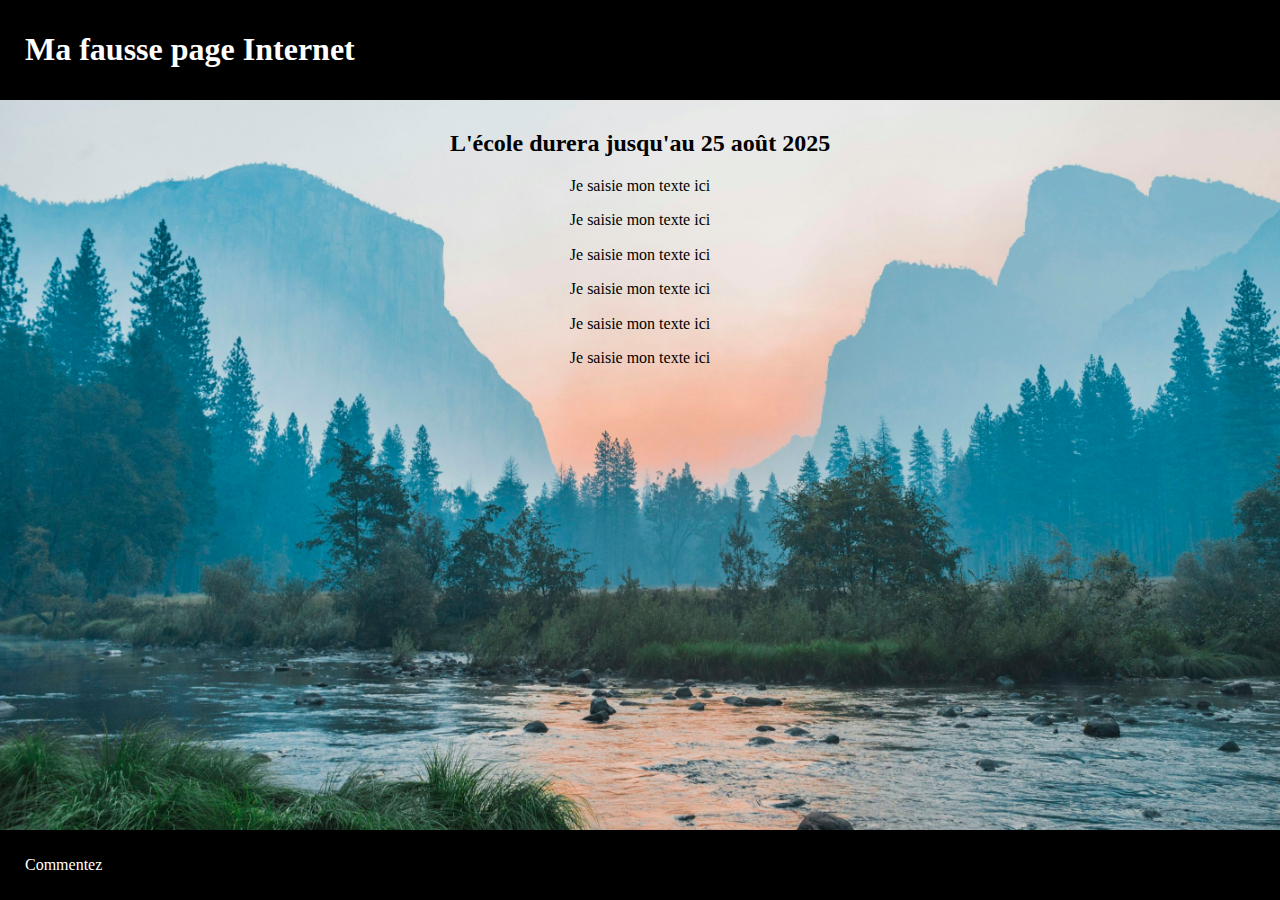
<file: index.html>
<!DOCTYPE html>
<html lang="en">
<head>
    <meta charset="UTF-8">
    <meta name="viewport" content="width=device-width, initial-scale=1.0">
    <link rel="stylesheet" href="style/normalize.css">
    <link rel="stylesheet" href="style/style.css">
    <title>Ma page Internet</title>
</head>
<body>
    <main>
        <div class="ic-header">
            <h1>Ma fausse page Internet</h1>
        </div>

        <div class="ic-body">
            <h2>L'école durera jusqu'au 25 août 2025</h2>
            <p>Je saisie mon texte ici</p>
            <p>Je saisie mon texte ici</p>
            <p>Je saisie mon texte ici</p>
            <p>Je saisie mon texte ici</p>
            <p>Je saisie mon texte ici</p>
            <p>Je saisie mon texte ici</p>
        </div>

        <div class="ic-footer">
            <p>Commentez</p>
        </div>
    </main>
</body>
</html>
</file>
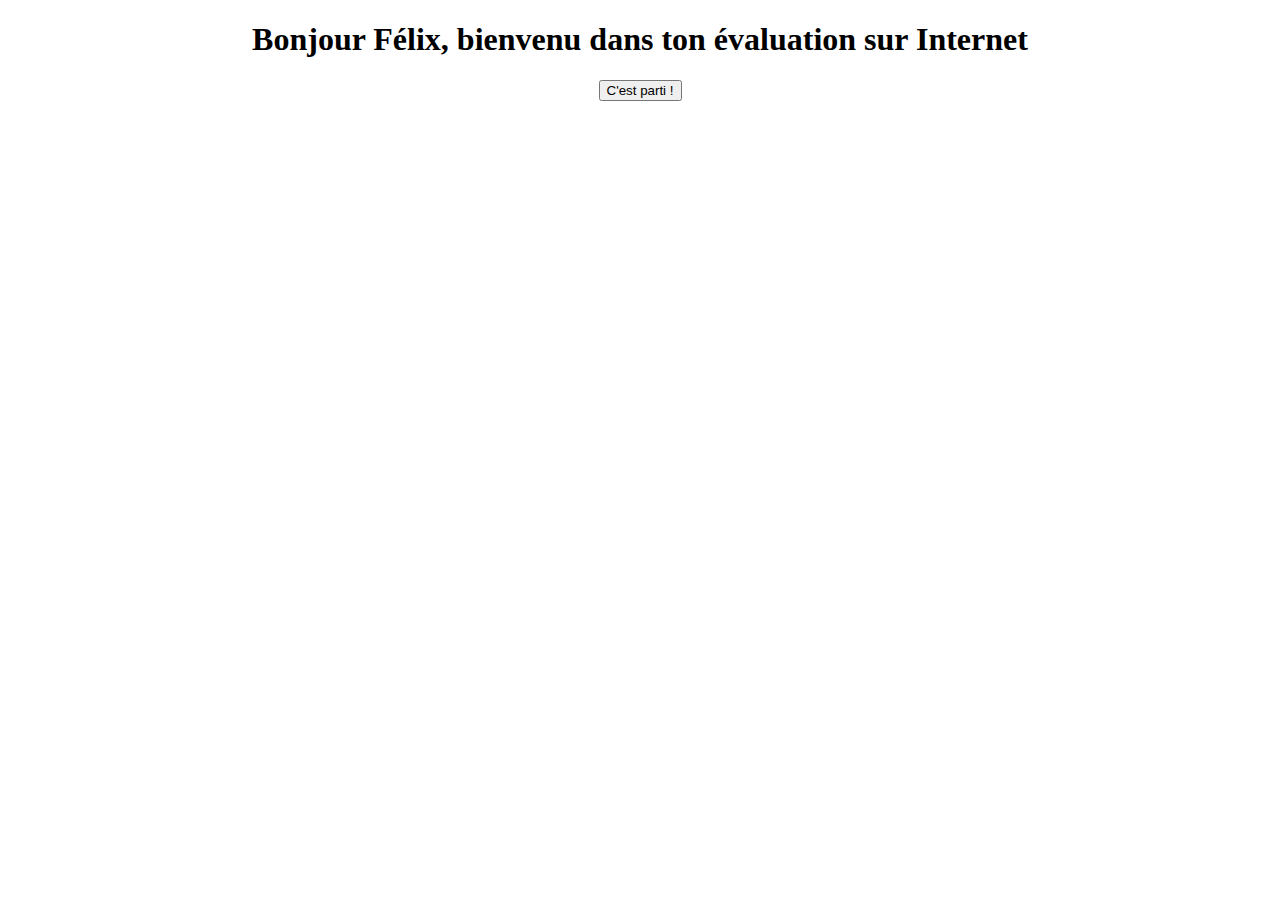
<file: mon_premier_programme.html>
<!DOCTYPE html>
<html lang="en">
<head>
    <meta charset="UTF-8">
    <meta name="viewport" content="width=device-width, initial-scale=1.0">
    <title>Document</title>
</head>
<body style="text-align:center;">
    <h1>Bonjour Félix, bienvenu dans ton évaluation sur Internet</h1>
    <div>
        <button id="action">C'est parti !</button>
    </div>
    <div class="result"></div>
    <script>
        function multiplier(number){
            let data = prompt('Comment t\'appelles tu ?');
            alert('Bonjour ' + data);
        };

        var button_action = document.getElementById('action');
        button_action.addEventListener("click", multiplier);
    </script>
</body>
</html>
</file>
<file: style/style.css>
:root {
    --color-primary: black;
    --color-text-primary: white;
}

main {
    height: 100vh;
    width: 100vw;
    display: flex;
    flex-direction: column;
    overflow: hidden;
    background-image:url(../image/wallpaper.jpeg);
    background-repeat: none;
    background-size: cover;
}

main > .ic-header {
    flex-shrink: 0;
    background-color: var(--color-primary);
    color: var(--color-text-primary);
    padding: 10px 25px;
}

main > .ic-body {
    flex-grow: 1;
    overflow: scroll;
    padding: 10px 25px;
    text-align: center;
}

main > .ic-footer {
    flex-shrink: 0;
    background-color: var(--color-primary);
    color: var(--color-text-primary);
    padding: 10px 25px;
}
</file>
